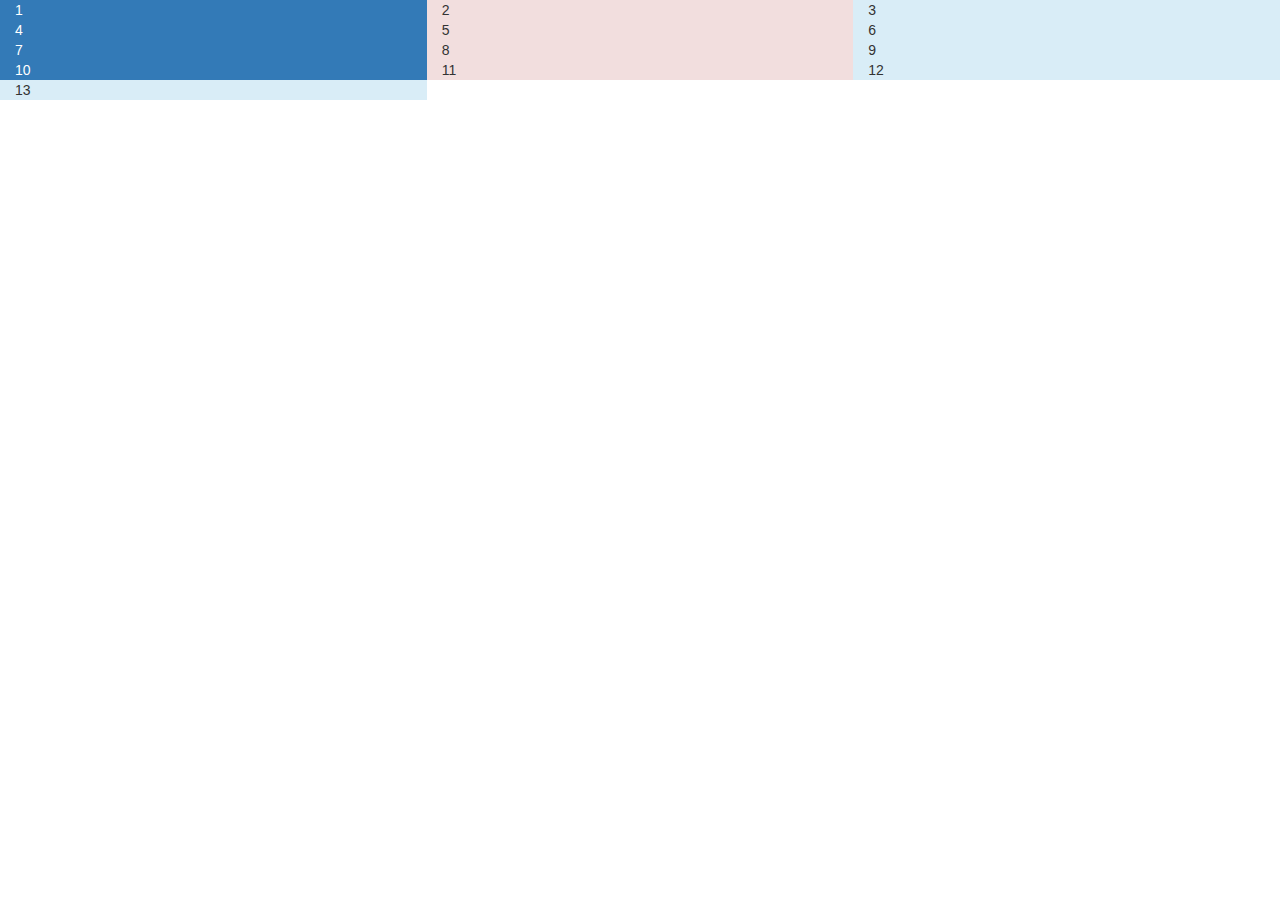
<file: GridSystem.html>
<!DOCTYPE html>
<html lang="en">
  <head>
    <meta charset="utf-8">
    <meta http-equiv="X-UA-Compatible" content="IE=edge">
    <meta name="viewport" content="width=device-width, initial-scale=1">
    <!-- The above 3 meta tags *must* come first in the head; any other head content must come *after* these tags -->
    <title>Bootstrap 101 Template</title>

    <!-- Bootstrap -->
    <link href="css/bootstrap.min.css" rel="stylesheet">

    <!-- HTML5 shim and Respond.js for IE8 support of HTML5 elements and media queries -->
    <!-- WARNING: Respond.js doesn't work if you view the page via file:// -->
    <!--[if lt IE 9]>
      <script src="https://oss.maxcdn.com/html5shiv/3.7.3/html5shiv.min.js"></script>
      <script src="https://oss.maxcdn.com/respond/1.4.2/respond.min.js"></script>
    <![endif]-->
    <style>
      /*.col-xs-4{
        height: 300px;
        background-color: red;
        color:  white;
        text-align: center;
      }*/
      /*.col-lg-1{
        height: 100px;
        /*background-color: yellow;*/
        color:  black;
        text-align: center;
        border: 1px solid black;
      }*/
    </style>
  </head>
  <body>

    <div class = "container-fluid">
      <div class = "row">
        <div class = "col-xs-1 col-sm-4 bg-primary ">1</div>
        <div class = "col-xs-1 col-sm-4 bg-danger ">2</div>
        <div class = "col-xs-1 col-sm-4 bg-info ">3</div>
        <div class = "col-xs-1 col-sm-4 bg-primary ">4</div>
        <div class = "col-xs-1 col-sm-4 bg-danger ">5</div>
        <div class = "col-xs-1 col-sm-4 bg-info ">6</div>
        <div class = "col-xs-1 col-sm-4 bg-primary ">7</div>
        <div class = "col-xs-1 col-sm-4 bg-danger">8</div>
        <div class = "col-xs-1 col-sm-4 bg-info ">9</div>
        <div class = "col-xs-1 col-sm-4  bg-primary ">10</div>
        <div class = "col-xs-1 col-sm-4 bg-danger ">11</div>
        <div class = "col-xs-1 col-sm-4 bg-info ">12</div>
        <div class = "col-xs-1 col-sm-4 bg-info ">13</div>




        <!-- <div class = "col-xs-12 col-sm-6 col-md-4 col-lg-1 bg-warning">1</div>
        <div class = "col-xs-12 col-sm-6 col-md-4 col-lg-1 bg-info">2</div>
        <div class = "col-xs-12 col-sm-6 col-md-4 col-lg-1 bg-danger">3</div>
        <div class = "col-xs-12 col-sm-6 col-md-4 col-lg-1 bg-success">4</div>
        <div class = "col-xs-12 col-sm-6 col-md-4 col-lg-1 bg-warning">5</div>
        <div class = "col-xs-12 col-sm-6 col-md-4 col-lg-1 bg-info">6</div>
        <div class = "col-xs-12 col-sm-6 col-md-4 col-lg-1 bg-danger">7</div>
        <div class = "col-xs-12 col-sm-6 col-md-4 col-lg-1 bg-success">8</div>
        <div class = "col-xs-12 col-sm-6 col-md-4 col-lg-1 bg-warning">9</div>
        <div class = "col-xs-12 col-sm-6 col-md-4 col-lg-1 bg-info">10</div>
        <div class = "col-xs-12 col-sm-6 col-md-4 col-lg-1 bg-danger">11</div>
        <div class = "col-xs-12 col-sm-6 col-md-4 col-lg-1 bg-success">12</div>     -->
      </div>
    </div>

    <!-- jQuery (necessary for Bootstrap's JavaScript plugins) -->
    <script src="js/jquery.min.js"></script>
    <!-- Include all compiled plugins (below), or include individual files as needed -->
    <script src="js/bootstrap.min.js"></script>
  </body>
</html>
</file>
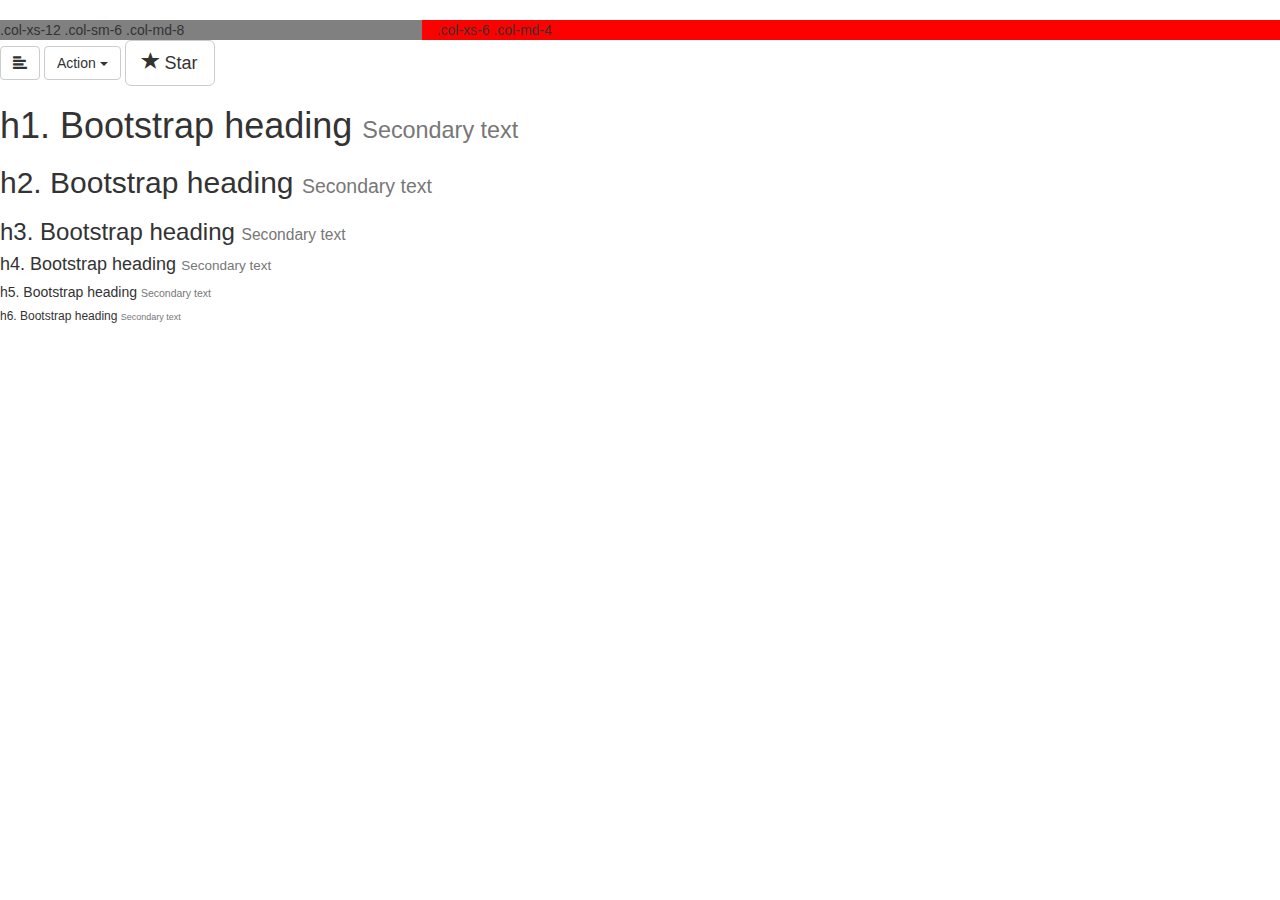
<file: helloworld.html>
<!DOCTYPE html>
<html lang="en">
  <head>
    <meta charset="utf-8">
    <meta http-equiv="X-UA-Compatible" content="IE=edge">
    <meta name="viewport" content="width=device-width, initial-scale=1">
    <!-- The above 3 meta tags *must* come first in the head; any other head content must come *after* these tags -->
    <meta name="description" content="">
    <meta name="author" content="">
    <!-- <link rel="icon" href="../../favicon.ico"> -->

    <title>Narrow Jumbotron Template for Bootstrap</title>

    <!-- Bootstrap core CSS -->
    <link href="css/bootstrap.min.css" rel="stylesheet">

    <!-- IE10 viewport hack for Surface/desktop Windows 8 bug -->
    <link href="css/ie10-viewport-bug-workaround.css" rel="stylesheet">

    <!-- Custom styles for this template -->
    <link href="css/jumbotron-narrow.css" rel="stylesheet">

    <!-- Just for debugging purposes. Don't actually copy these 2 lines! -->
    <!--[if lt IE 9]><script src="js/ie8-responsive-file-warning.js"></script><![endif]-->
    <script src="js/ie-emulation-modes-warning.js"></script>

    <!-- HTML5 shim and Respond.js for IE8 support of HTML5 elements and media queries -->
    <!--[if lt IE 9]>
      <script src="https://oss.maxcdn.com/html5shiv/3.7.3/html5shiv.min.js"></script>
      <script src="https://oss.maxcdn.com/respond/1.4.2/respond.min.js"></script>
    <![endif]-->
  </head>

  <body>

    <div class="row">
    <div style="background-color:gray" class="col-xs-2 col-sm-8 col-md-4">.col-xs-12 .col-sm-6 .col-md-8</div>
    <div style="background-color:red" class="col-xs-10 col-sm-4 col-md-8">.col-xs-6 .col-md-4</div>
  </div>
  <button type="button" class="btn btn-default" aria-label="Left Align">
    <span class="glyphicon glyphicon-align-left" aria-hidden="true"></span>
  </button>
  <!-- Single button -->
  <div class="btn-group">
    <button type="button" class="btn btn-default dropdown-toggle" data-toggle="dropdown" aria-haspopup="true" aria-expanded="false">
      Action <span class="caret"></span>
    </button>
    <ul class="dropdown-menu">
      <li><a href="#">Action</a></li>
      <li><a href="#">Another action</a></li>
      <li><a href="#">Something else here</a></li>
      <li role="separator" class="divider"></li>
      <li><a href="#">Separated link</a></li>
    </ul>
  </div>
  <button type="button" class="btn btn-default btn-lg">
    <span class="glyphicon glyphicon-star" aria-hidden="true"></span> Star
  </button>

  <h1>h1. Bootstrap heading <small>Secondary text</small></h1>
<h2>h2. Bootstrap heading <small>Secondary text</small></h2>
<h3>h3. Bootstrap heading <small>Secondary text</small></h3>
<h4>h4. Bootstrap heading <small>Secondary text</small></h4>
<h5>h5. Bootstrap heading <small>Secondary text</small></h5>
<h6>h6. Bootstrap heading <small>Secondary text</small></h6>



  </body>
</html>
</file>
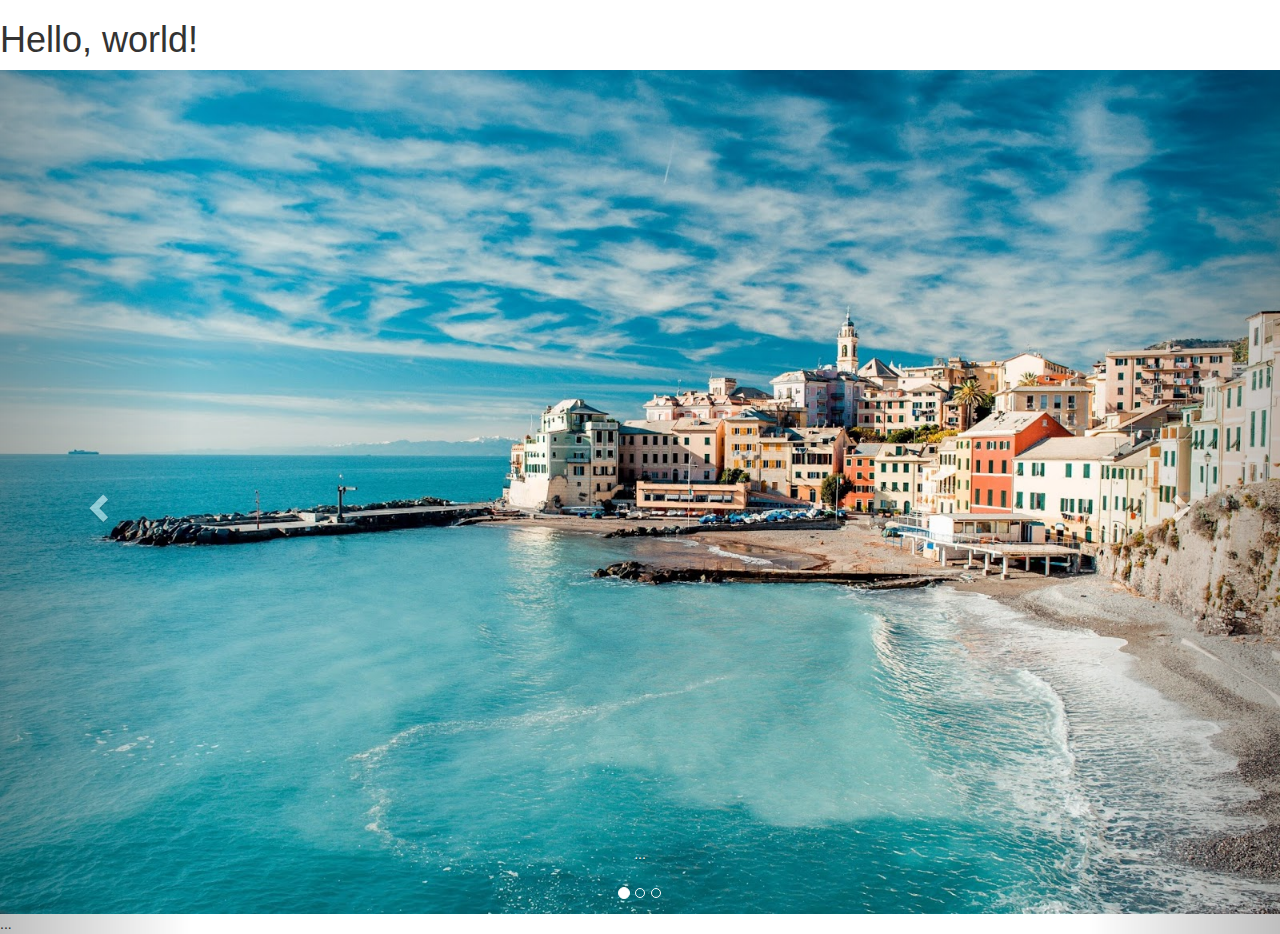
<file: javascript.html>
<!DOCTYPE html>
<html lang="en">
  <head>
    <meta charset="utf-8">
    <meta http-equiv="X-UA-Compatible" content="IE=edge">
    <meta name="viewport" content="width=device-width, initial-scale=1">
    <!-- The above 3 meta tags *must* come first in the head; any other head content must come *after* these tags -->
    <title>Bootstrap 101 Template</title>

    <!-- Bootstrap -->
    <link href="css/bootstrap.min.css" rel="stylesheet">

    <!-- HTML5 shim and Respond.js for IE8 support of HTML5 elements and media queries -->
    <!-- WARNING: Respond.js doesn't work if you view the page via file:// -->
    <!--[if lt IE 9]>
      <script src="https://oss.maxcdn.com/html5shiv/3.7.3/html5shiv.min.js"></script>
      <script src="https://oss.maxcdn.com/respond/1.4.2/respond.min.js"></script>
    <![endif]-->
  </head>
  <body>
    <h1>Hello, world!</h1>
    <div id="carousel-example-generic" class="carousel slide" data-ride="carousel">
  <!-- Indicators -->
  <ol class="carousel-indicators">
    <li data-target="#carousel-example-generic" data-slide-to="0" class="active"></li>
    <li data-target="#carousel-example-generic" data-slide-to="1"></li>
    <li data-target="#carousel-example-generic" data-slide-to="2"></li>
  </ol>

  <!-- Wrapper for slides -->
  <div class="carousel-inner" role="listbox">
    <div class="item active">
      <img src="img/001.jpg" alt="...">
      <div class="carousel-caption">
        ...
      </div>
    </div>
    <div class="item">
      <img src="img/003.jpg" alt="...">
      <div class="carousel-caption">
        ...
      </div>
    </div>
    ...
  </div>

  <!-- Controls -->
  <a class="left carousel-control" href="#carousel-example-generic" role="button" data-slide="prev">
    <span class="glyphicon glyphicon-chevron-left" aria-hidden="true"></span>
    <span class="sr-only">Previous</span>
  </a>
  <a class="right carousel-control" href="#carousel-example-generic" role="button" data-slide="next">
    <span class="glyphicon glyphicon-chevron-right" aria-hidden="true"></span>
    <span class="sr-only">Next</span>
  </a>
</div>

    <!-- jQuery (necessary for Bootstrap's JavaScript plugins) -->
    <script src="js/jquery.min.js"></script>
    <!-- Include all compiled plugins (below), or include individual files as needed -->
    <script src="js/bootstrap.min.js"></script>
  </body>
</html>
</file>
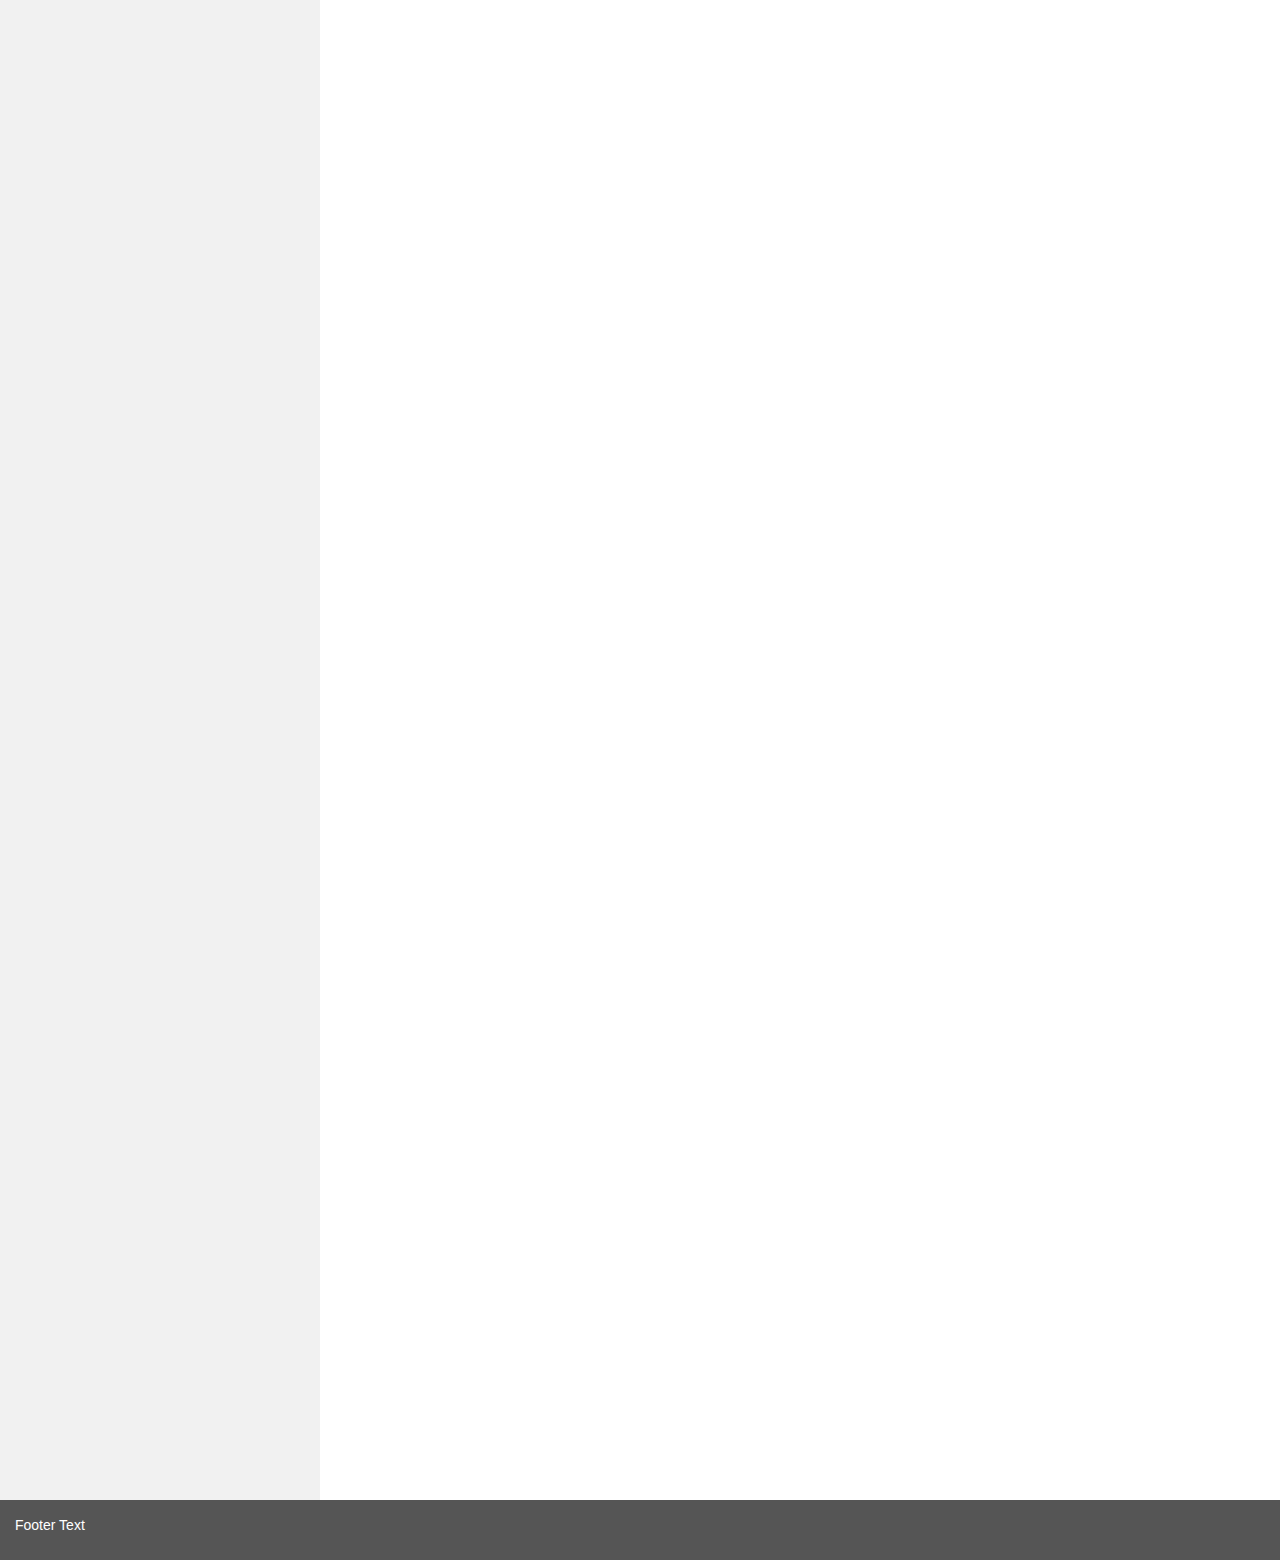
<file: w5example.html>
<!DOCTYPE html>
<html lang="en">
<head>
  <title>Bootstrap Example</title>
  <meta charset="utf-8">
  <meta name="viewport" content="width=device-width, initial-scale=1">
  <link rel="stylesheet" href="https://maxcdn.bootstrapcdn.com/bootstrap/3.3.7/css/bootstrap.min.css">
  <script src="https://ajax.googleapis.com/ajax/libs/jquery/3.1.1/jquery.min.js"></script>
  <script src="https://maxcdn.bootstrapcdn.com/bootstrap/3.3.7/js/bootstrap.min.js"></script>
  <style>
    /* Set height of the grid so .sidenav can be 100% (adjust if needed) */
    .row.content {height: 1500px}

    /* Set gray background color and 100% height */
    .sidenav {
      background-color: #f1f1f1;
      height: 100%;
    }

    /* Set black background color, white text and some padding */
    footer {
      background-color: #555;
      color: white;
      padding: 15px;
    }

    /* On small screens, set height to 'auto' for sidenav and grid */
    @media screen and (max-width: 767px) {
      .sidenav {
        height: auto;
        padding: 15px;
      }
      .row.content {height: auto;}
    }
  </style>
</head>
<body>

<div class="container-fluid">
  <div class="row content">
    <div class="col-sm-3 sidenav">

    </div>

    <div class="col-sm-9">

    

      <div class="row">
        <div class="col-sm-2 text-center">

        </div>
        <div class="col-sm-10">

        </div>
        <div class="col-sm-2 text-center">

        </div>
        <div class="col-sm-10">

        </div>
      </div>
    </div>
  </div>
</div>

<footer class="container-fluid">
  <p>Footer Text</p>
</footer>

</body>
</html>
</file>
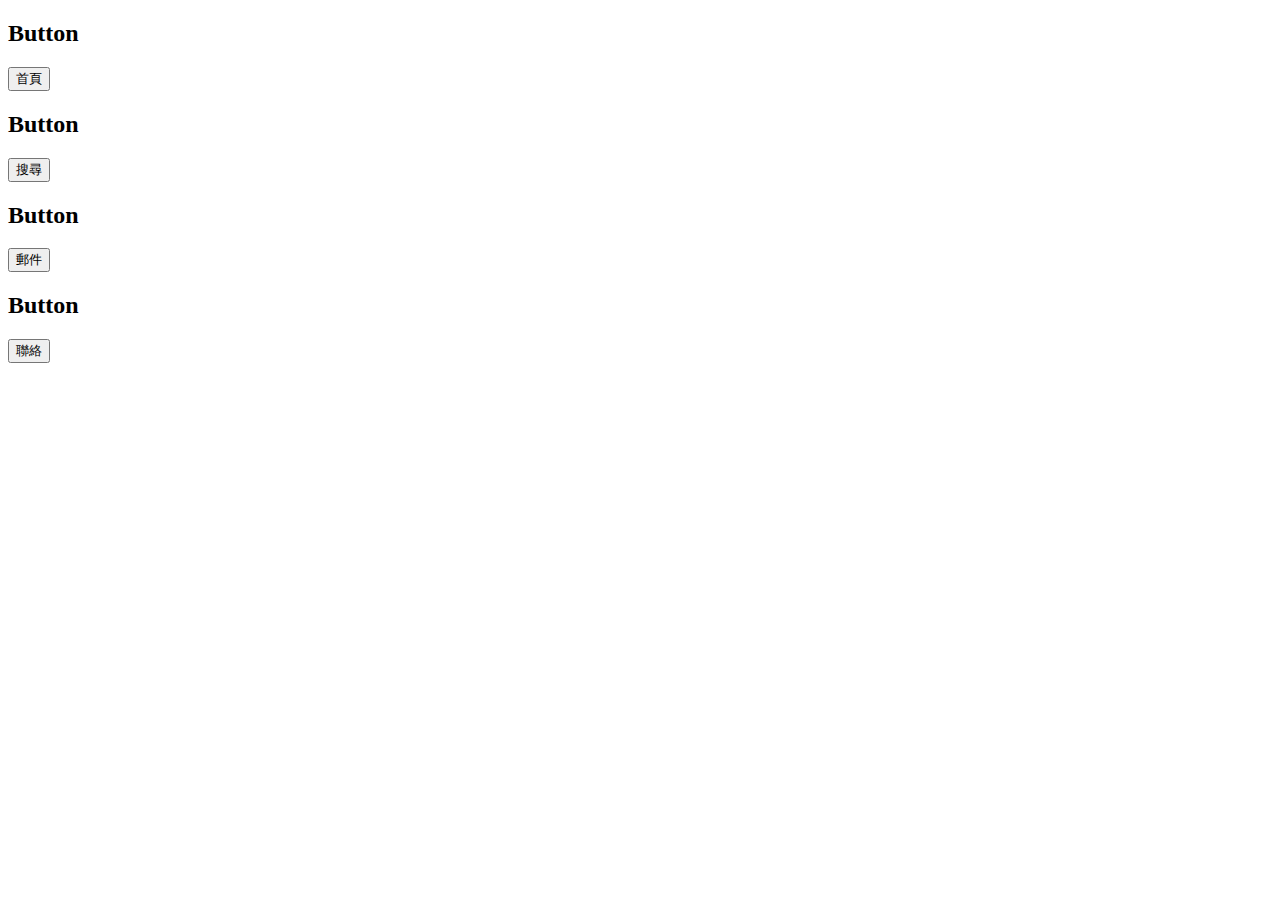
<file: wk17/HtmlPage.html>
﻿<!DOCTYPE html>
<html>
<head>
    <meta charset="utf-8" />
    <title></title>
    <meta name="viewport" content="width=device-width, initial-scale=1">
    <link rel="stylesheet" href="http://cdn.static.runoob.com/libs/bootstrap/3.3.7/css/bootstrap.min.css">
    <script src="http://cdn.static.runoob.com/libs/jquery/2.1.1/jquery.min.js"></script>
    <script src="http://cdn.static.runoob.com/libs/bootstrap/3.3.7/js/bootstrap.min.js"></script>
</head>
<body>
    <div class="container">
        <h2>Button</h2>
        <p> </p>
        <button type="button" class="btn-success btn.btn-primary{:href => glyphicon glyphicon-home } btn-sm">首頁</button>
    </div>
    <div class="container">
        <h2>Button</h2>
        <p></p>
        <button type="button" class="btn-info btn.btn-danger{:href => glyphicon glyphicon-search } btn-xs">搜尋</button>
    </div>
   
    <div class="container">
        <h2>Button</h2>
        <p></p>
        <button type="button" class="btn-warning btn.btn-danger{:href => glyphicon glyphicon-envelope } btn-block">郵件</button>
    </div>
    <div class="container">
        <h2>Button</h2>
        <p></p>
        <button type="button" class="btn-danger btn.btn-danger{:href => glyphicon glyphicon-comment } btn-lg">聯絡</button>
    </div>
</body>
</html>
</file>
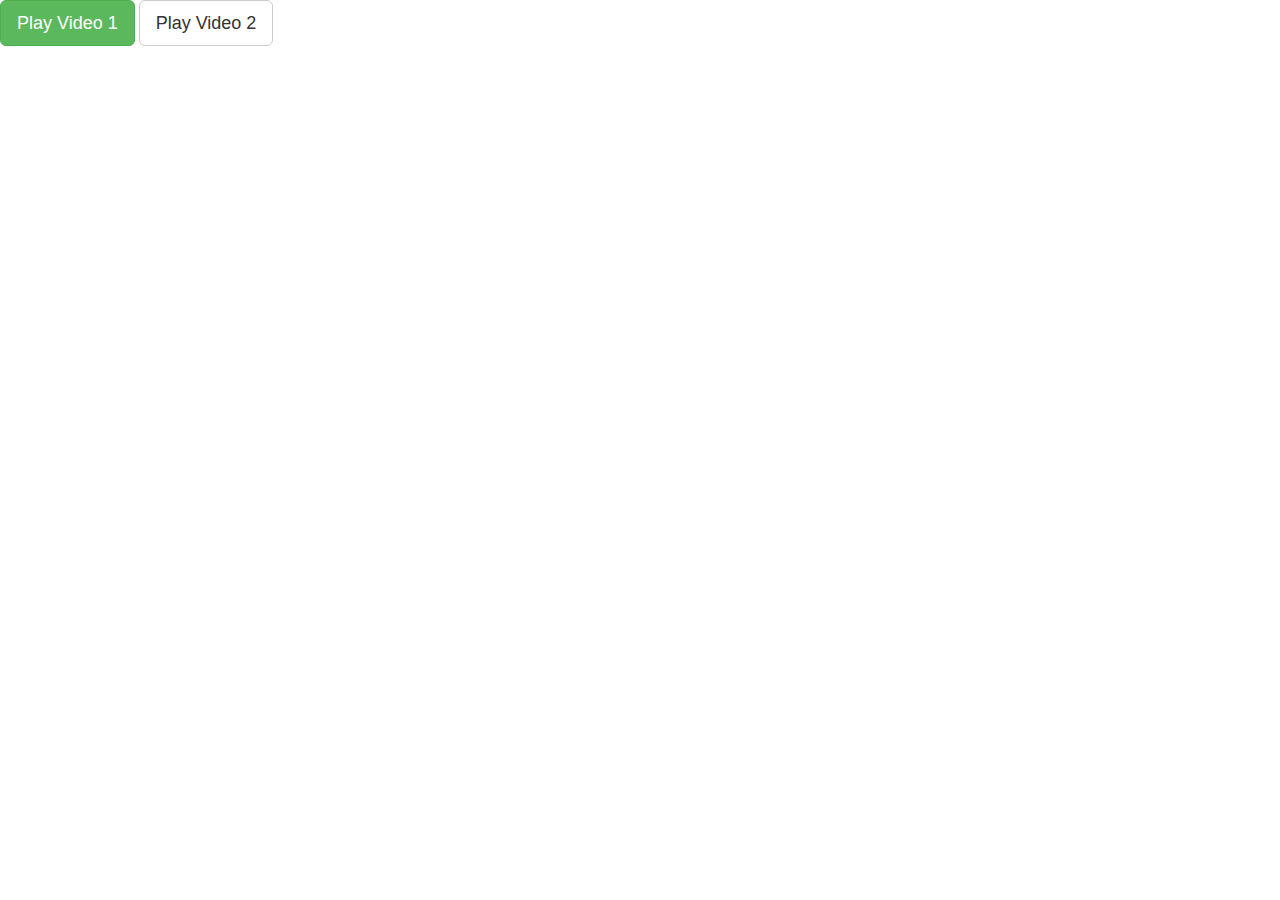
<file: wk17/HtmlPage2.html>
﻿<html>
<head>
    <link rel="stylesheet" href="https://maxcdn.bootstrapcdn.com/bootstrap/3.3.4/css/bootstrap.min.css">
    <script src="https://ajax.googleapis.com/ajax/libs/jquery/1.11.3/jquery.min.js"></script>
    <script src="https://maxcdn.bootstrapcdn.com/bootstrap/3.3.4/js/bootstrap.min.js"></script>
    <script>
        $(function () {
            $(".video").click(function () {
                var theModal = $(this).data("target"),
                    videoSRC = $(this).attr("data-video"),
                    videoSRCauto = videoSRC + "?modestbranding=1&rel=0&controls=0&showinfo=0&html5=1&autoplay=1";
                $(theModal + ' iframe').attr('src', videoSRCauto);
                $(theModal + ' button.close').click(function () {
                    $(theModal + ' iframe').attr('src', videoSRC);
                });
            });
        });
    </script>
</head>
<body>
    <button class="btn btn-success btn-lg video" data-video="https://www.youtube.com/embed/8L5PqL4ylIU" data-toggle="modal" data-target="#videoModal">Play Video 1</button>
    <button class="btn btn-default btn-lg video" data-video="https://www.youtube.com/embed/HBdcL7YsdBY" data-toggle="modal" data-target="#videoModal">Play Video 2</button>
    <div class="modal fade" id="videoModal" tabindex="-1" role="dialog" aria-labelledby="myModalLabel" aria-hidden="true">
        <div class="modal-dialog">
            <div class="modal-content">
                <div class="modal-body">
                    <button type="button" class="close" data-dismiss="modal" aria-label="Close"><span aria-hidden="true">&times;</span></button>
                    <iframe width="100%" height="350" src="" frameborder="0" allowfullscreen></iframe>
                </div>
            </div>
        </div>
    </div>
</body>
</html>
</file>
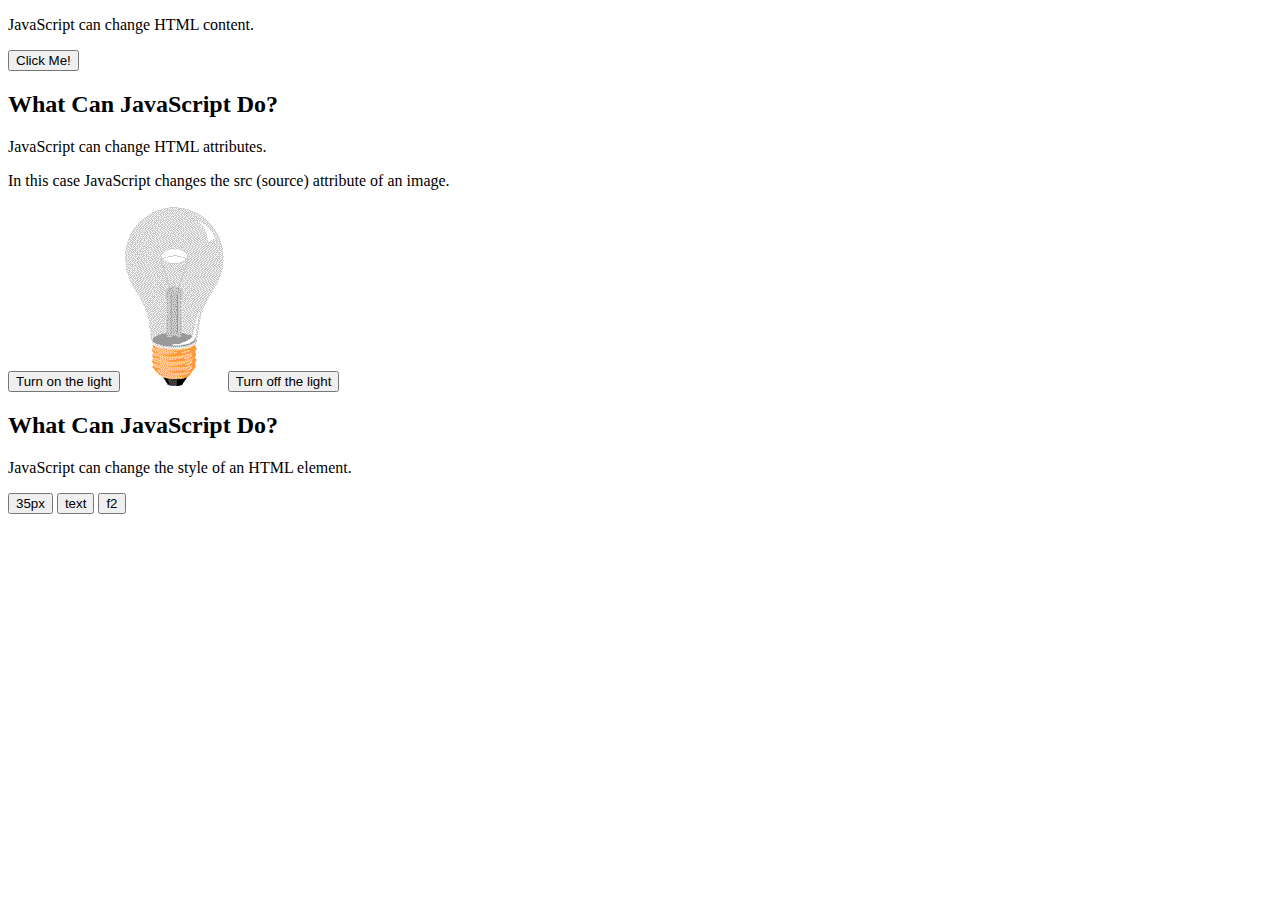
<file: wk12/wk12/wk12/HtmlPage2.html>
﻿<!DOCTYPE html>
<html>
<head>
    <meta charset="utf-8" />
    <title>js 功能</title>
</head>
<body>
   
    <p id="ex1">JavaScript can change HTML content.</p>

    <button type="button" onclick='document.getElementById("ex1").innerHTML = "Hello JavaScript!"'>Click Me!</button>

    <h2>What Can JavaScript Do?</h2>

    <p>JavaScript can change HTML attributes.</p>

    <p>In this case JavaScript changes the src (source) attribute of an image.</p>

    <button onmouseover="document.getElementById('myImage').src='pic_bulbon.gif'">Turn on the light</button>

    <img onmouseover="document.getElementById('myImage').src='pic_bulbon.gif'" onmouseout="document.getElementById('myImage').src='pic_bulboff.gif'" id="myImage" src="pic_bulboff.gif" style="width:100px">

    <button onmouseover="document.getElementById('myImage').src='pic_bulboff.gif'">Turn off the light</button>

    <h2>What Can JavaScript Do?</h2>

    <p id="ex3">JavaScript can change the style of an HTML element.</p>

    <button type="button" onclick="document.getElementById('ex3').style.fontSize='35px'">35px</button>
    
    <button type="button" onclick="myFunction()">text</button>
    <button type="button" onclick="myFunction2()">f2</button>
    <p id="ll"></p>
    <script>
        function myFunction() {
            var l;
            if (document.getElementById('ex3').innerHTML == "JavaScript can change the style of an HTML element.") {
                l="4455555555";
            } else {
                l="JavaScript can change the style of an HTML element.";
            }
            document.getElementById('ex3').innerHTML = l;
        }

        function myFunction2() {
            if (document.getElementById('myImage').innerHTML == "pic_bulboff.gif") {
                document.getElementById('myImage').src = 'pic_bulbon.gif';
                document.getElementById('ex3').innerHTML = 11;
            }
            else {
            }
        }
        
    </script>
</body>
</html>
</file>
<file: css/jumbotron-narrow.css>
/* Space out content a bit */
body {
  padding-top: 20px;
  padding-bottom: 20px;
}

/* Everything but the jumbotron gets side spacing for mobile first views */
.header,
.marketing,
.footer {
  padding-right: 15px;
  padding-left: 15px;
}

/* Custom page header */
.header {
  padding-bottom: 20px;
  border-bottom: 1px solid #e5e5e5;
}
/* Make the masthead heading the same height as the navigation */
.header h3 {
  margin-top: 0;
  margin-bottom: 0;
  line-height: 40px;
}

/* Custom page footer */
.footer {
  padding-top: 19px;
  color: #777;
  border-top: 1px solid #e5e5e5;
}

/* Customize container */
@media (min-width: 768px) {
  .container {
    max-width: 730px;
  }
}
.container-narrow > hr {
  margin: 30px 0;
}

/* Main marketing message and sign up button */
.jumbotron {
  text-align: center;
  border-bottom: 1px solid #e5e5e5;
}
.jumbotron .btn {
  padding: 14px 24px;
  font-size: 21px;
}

/* Supporting marketing content */
.marketing {
  margin: 40px 0;
}
.marketing p + h4 {
  margin-top: 28px;
}

/* Responsive: Portrait tablets and up */
@media screen and (min-width: 768px) {
  /* Remove the padding we set earlier */
  .header,
  .marketing,
  .footer {
    padding-right: 0;
    padding-left: 0;
  }
  /* Space out the masthead */
  .header {
    margin-bottom: 30px;
  }
  /* Remove the bottom border on the jumbotron for visual effect */
  .jumbotron {
    border-bottom: 0;
  }
}
</file>
<file: css/ie10-viewport-bug-workaround.css>
/*!
 * IE10 viewport hack for Surface/desktop Windows 8 bug
 * Copyright 2014-2015 Twitter, Inc.
 * Licensed under MIT (https://github.com/twbs/bootstrap/blob/master/LICENSE)
 */

/*
 * See the Getting Started docs for more information:
 * http://getbootstrap.com/getting-started/#support-ie10-width
 */
@-ms-viewport     { width: device-width; }
@-o-viewport      { width: device-width; }
@viewport         { width: device-width; }
</file>
